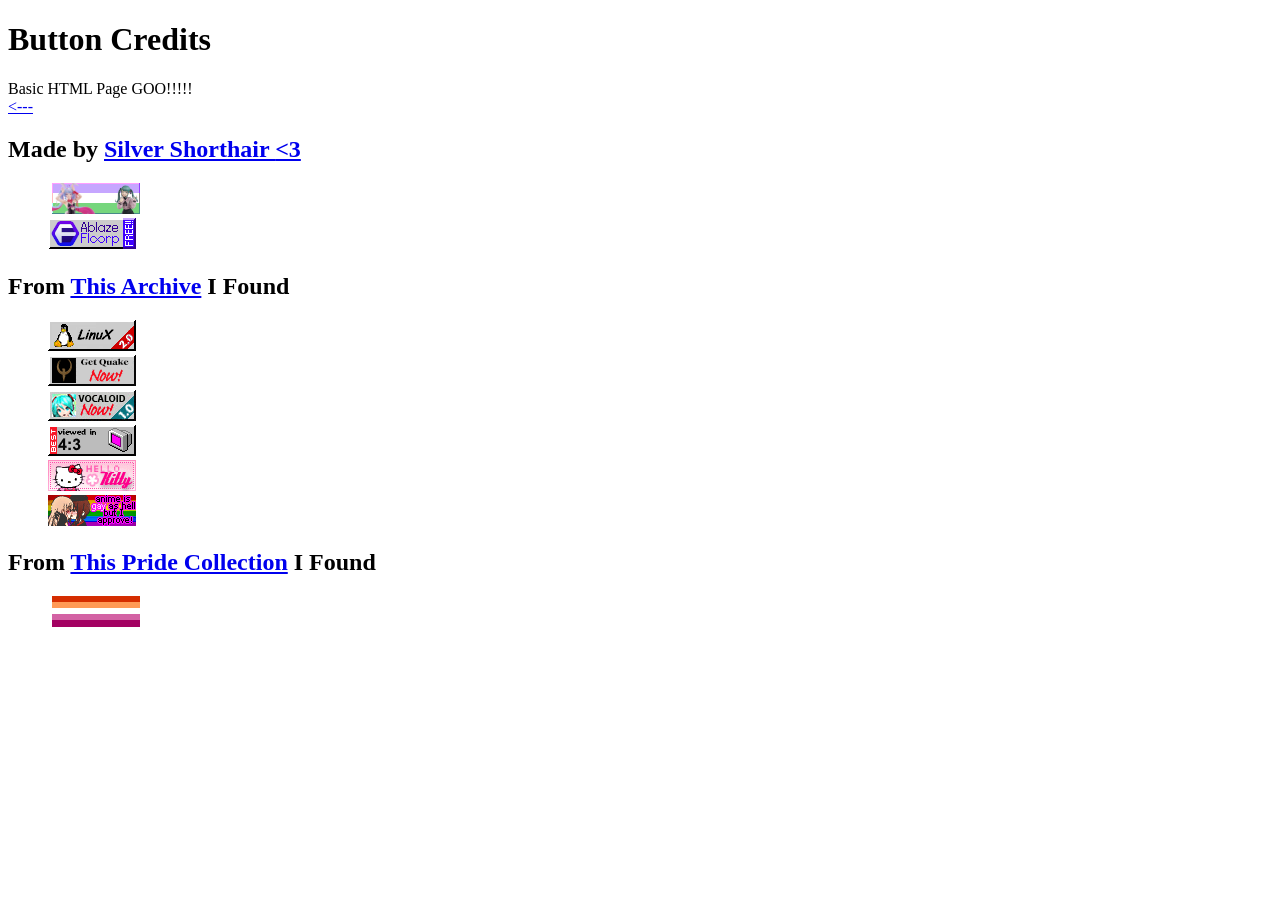
<file: button-credits.html>
<!DOCTYPE html>
<html lang="en">
<head>
    <meta charset="UTF-8">
    <title>Button Credits</title>
    <link rel="stylesheet" href="Style/universal.css">
    <link rel="icon" type="image/x-icon" href="/Assets/images/favicon.png">
</head>
<style>
    .no-list {
        list-style: none;
    }
</style>
<body>
<h1>Button  Credits</h1>
<p>
    Basic HTML Page GOO!!!!!
    <br>
    <a href="index.html" title="Go back"><---</a>
</p>
<h2>Made by <a href="https://www.silver.catsmp.gay">Silver Shorthair <span class="lbhover-text"><3</span></a></h2>
<ul class="no-list">
    <li>
        <img class="gqhover" src="Assets/images/buttons/gqmiku.png" alt="Genderqueer flag with rabbit hole Miku and the vampire Miku">
    </li>
    <li>
        <a href="https://floorp.app/"><img src="Assets/images/buttons/floorpbutton.png" alt="Geocity button advertising the Floorp browser"></a>
    </li>
</ul>
<h2>From <a href="https://cyber.dabamos.de/88x31/index.html">This Archive</a> I Found</h2>
<ul class="no-list">
    <li>
        <img src="Assets/images/buttons/linux.gif" alt="Linux Geocities button">
    </li>
    <li>
        <a href="https://store.steampowered.com/app/2310/Quake/"><img src="Assets/images/buttons/getquake.gif" alt="Geocity button saying 'Get Quake'"></a>
    </li>
    <li>
        <img src="Assets/images/buttons/vocaloid_now.gif" alt="Geocities button with Miku saying 'Vocaloid Now'">
    </li>
    <li>
        <img src="Assets/images/buttons/4x3_fade.gif" alt="Geocity button saying 'Best Viewing In 4:3'">
    </li>
    <li>
        <img src="Assets/images/buttons/hello_kitty.gif" alt="Hello Kitty Geocities button">
    </li>
    <li>
        <img src="Assets/images/buttons/animegay.gif" alt="Geocity button saying 'Anime is gay as hell but I approve'. There are also women kissing">
    </li>
</ul>
<h2>From <a href="https://rainy.gay/buttons/buttons">This Pride Collection</a> I Found</h2>
<ul class="no-list">
    <li>
        <img class="lbhover" src="Assets/images/buttons/lesbian.png" alt="Lesbian flag">
    </li>
</ul>
</body>
</html>
</file>
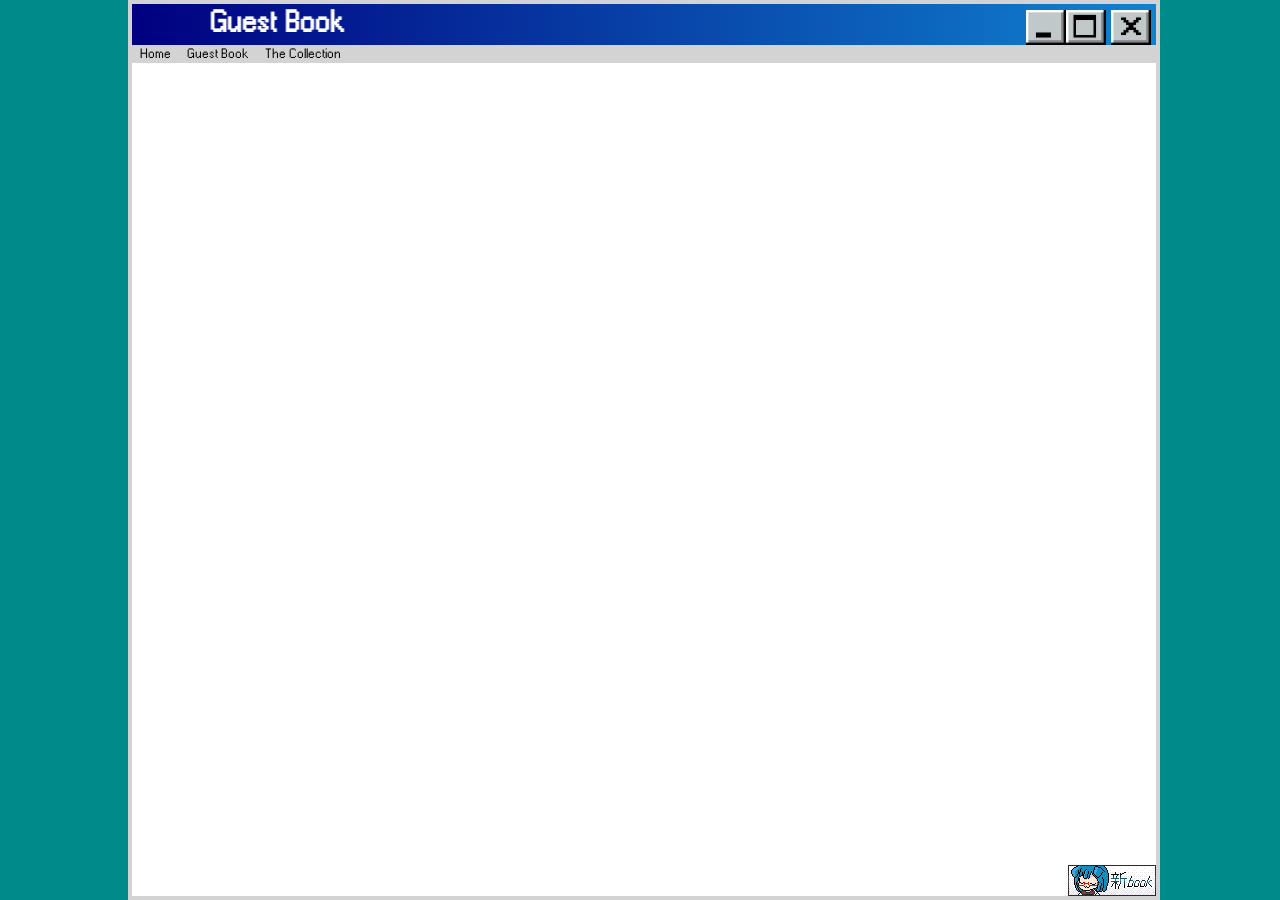
<file: guestbook.html>
<!DOCTYPE html>
<html lang="en">
<head>
    <meta charset="UTF-8">
    <title>Command's Guest Book</title>
    <link rel="stylesheet" href="/Style/universal.css">
    <link rel="stylesheet" href="/Style/9x.css">
    <link rel="icon" type="image/x-icon" href="/Assets/images/favicon.png">
</head>
<style>
    .content {
        height: calc(100vh - 8px - 52px - 25px - 10px);
    }

    iframe {
        width: 100%;
        height: 100%;
        border: 0;
    }
</style>
<body>
<div class="mainbody">
    <div class="titleheader">
        <marquee class="header-text" scrollamount="20" direction="right" >
            <h1>Guest Book</h1>
        </marquee>
        <div class="nine-x-buttons" >
            <img class="nine-x-button min" src="Assets/images/index/9x-min.png" alt="Windows 9x titlebar minimize button" />
            <img class="nine-x-button full" src="Assets/images/index/9x-full.png" alt="Windows 9x titlebar fullscreen button" />
            <img class="nine-x-button x" src="Assets/images/index/9x-x.png" alt="Windows 9x titlebar exit button" />
        </div>
    </div>
    <div class="header-buttons">
        <a href="index.html"><button>Home</button></a>
        <a href="guestbook.html"><button>Guest Book</button></a>
        <a href="the-collection/landing.html"><button>The Collection</button></a>
    </div>
    <div class="content">
        <iframe src="https://commandtm.atabook.org/"></iframe>
        <a href="https://atabook.org/"><img src="/Assets/images/buttons/atabook-button.gif" style="position: fixed; bottom: 4px; right: calc(10% - 4px);"></a>
    </div>
</div>
</body>
</html>
</file>
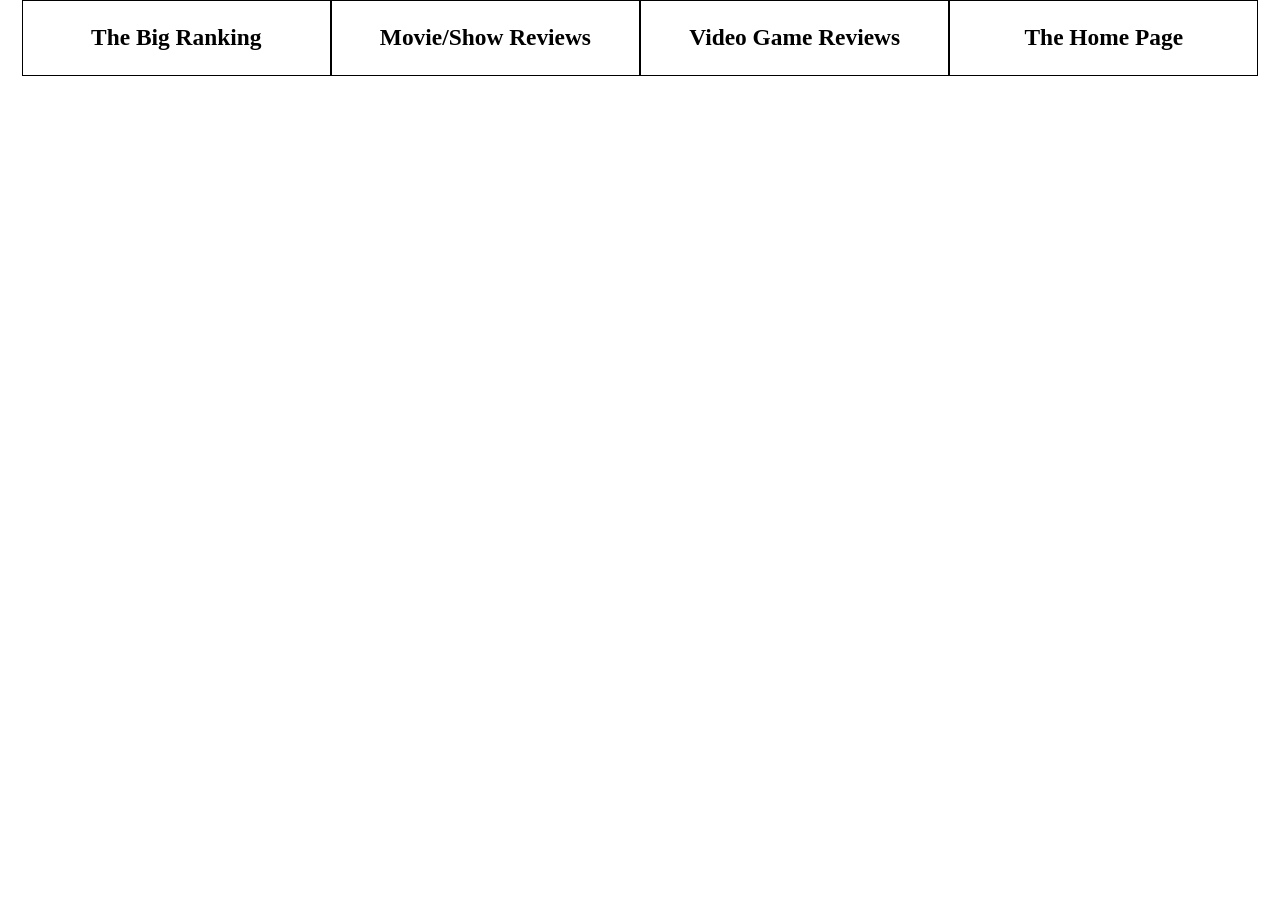
<file: musicReview.html>
<!DOCTYPE html>
<html lang="en">
<head>
    <meta charset="UTF-8">
    <title>The Music Review Vague Area</title>
    <link rel="stylesheet" href="style/headers/header.css">
</head>
<body>
<header>
    <div class="header">
        <center>
            <a href="ranking.html"><div class="headerButton"><h3 class="headerText">The Big Ranking</h3></div></a>
            <a href="movieReview.html"><div class="headerButton"><h3 class="headerText">Movie/Show Reviews</h3></div></a>
            <a href="gameReview.html"><div class="headerButton"><h3 class="headerText">Video Game Reviews</h3></div></a>
            <a href="index.html"><div class="headerButton"><h3 class="headerText">The Home Page</h3></div></a>
        </center>
    </div>
</header>
</body>
</html>
</file>
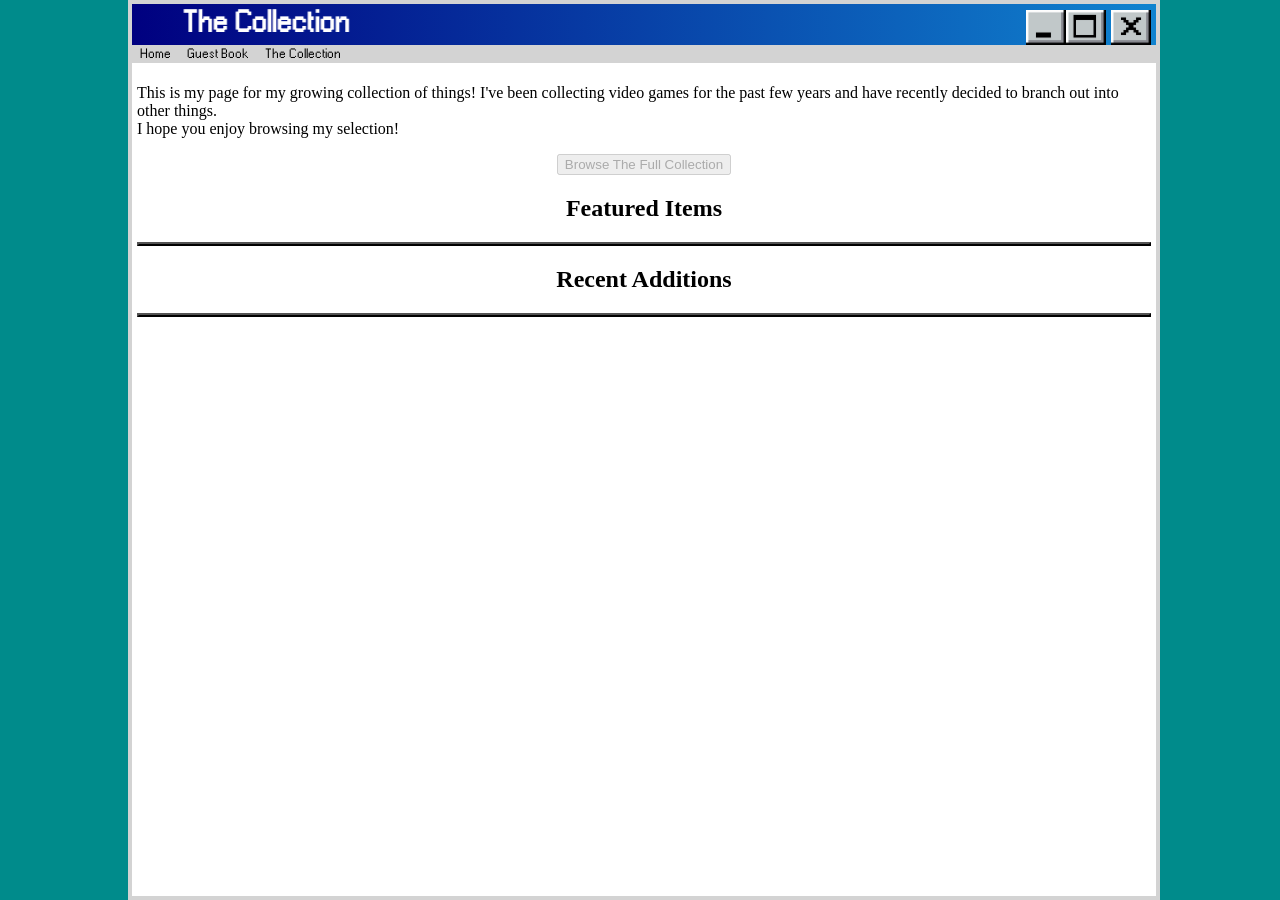
<file: the-collection.html>
<!DOCTYPE html>
<html lang="en">
<head>
    <meta charset="UTF-8">
    <title>The Collection</title>
    <link rel="stylesheet" href="/Style/universal.css">
    <link rel="stylesheet" href="/Style/9x.css">
    <link rel="icon" type="image/x-icon" href="/Assets/images/favicon.png">
</head>
<style>
    .horizontalCenter {
        display: flex;
        justify-content: center;
        align-content: center;
        flex-direction: column;
        text-align: center;
    }

    .containerBorder {
        border: 2px outset black;
        width: calc(100% - 4px);
        display: grid;
        grid-template-columns: 25% 25% 25% 25%;
    }

    .article {
        width: calc(100% - 12px);
        max-width: calc(100% - 12px);
        background: lightgray;
        margin: 4px;
        border: 2px outset black;
    }

    .article-image {
        height: 150px;
        width: 100%;
        max-height: 150px;
        display: flex;
        justify-content: center;
        align-content: center;

        img {
            max-width: 100%;
            max-height: 100%;
        }
    }

    .article-title {
        margin: 2px;
        background: white;
        text-align: center;
        border: 2px outset black;
    }
</style>
<body>
<div class="mainbody">
    <div class="titleheader">
        <marquee class="header-text" scrollamount="20" direction="right" >
            <h1>The Collection</h1>
        </marquee>
        <div class="nine-x-buttons" >
            <img class="nine-x-button min" src="Assets/images/index/9x-min.png" alt="Windows 9x titlebar minimize button" />
            <img class="nine-x-button full" src="Assets/images/index/9x-full.png" alt="Windows 9x titlebar fullscreen button" />
            <img class="nine-x-button x" src="Assets/images/index/9x-x.png" alt="Windows 9x titlebar exit button" />
        </div>
    </div>
    <div class="header-buttons">
        <a href="index.html"><button>Home</button></a>
        <a href="guestbook.html"><button>Guest Book</button></a>
        <a href="the-collection.html"><button>The Collection</button></a>
    </div>
    <div class="content">
        <p>This is my page for my growing collection of things! I've been collecting video games for the past few years and have recently decided to branch out into other things.
            <br>
            I hope you enjoy browsing my selection!
        </p>
        <div class="horizontalCenter">
            <a title="Coming Soon!"><button disabled="disabled">Browse The Full Collection</button></a>
            <h2>Featured Items</h2>
        </div>
        <div class="containerBorder" id="featured_additions">
        </div>
        <div class="horizontalCenter">
            <h2>Recent Additions</h2>
        </div>
        <div class="containerBorder" id="recent_additions">
        </div>
    </div>
</div>
</body>
<!-- TEMPLE ARTICLE
<div class="article">
    <div class="article-image">
        <img src="">
    </div>
    <a href="">
        <h3 class="article-title">
            Template
        </h3>
    </a>
</div>
-->
<script src="Scripts/CollectionAPIDataGetter.js"></script>
<script src="Scripts/CollectionDisplayer.js"></script>
<script>
    async function addRecent() {
        await getGames()
        addRecentHtml("recent_additions")
        addFeaturedHtml("featured_additions", await getFeatured())
    }

    addRecent()
</script>
</html>
</file>
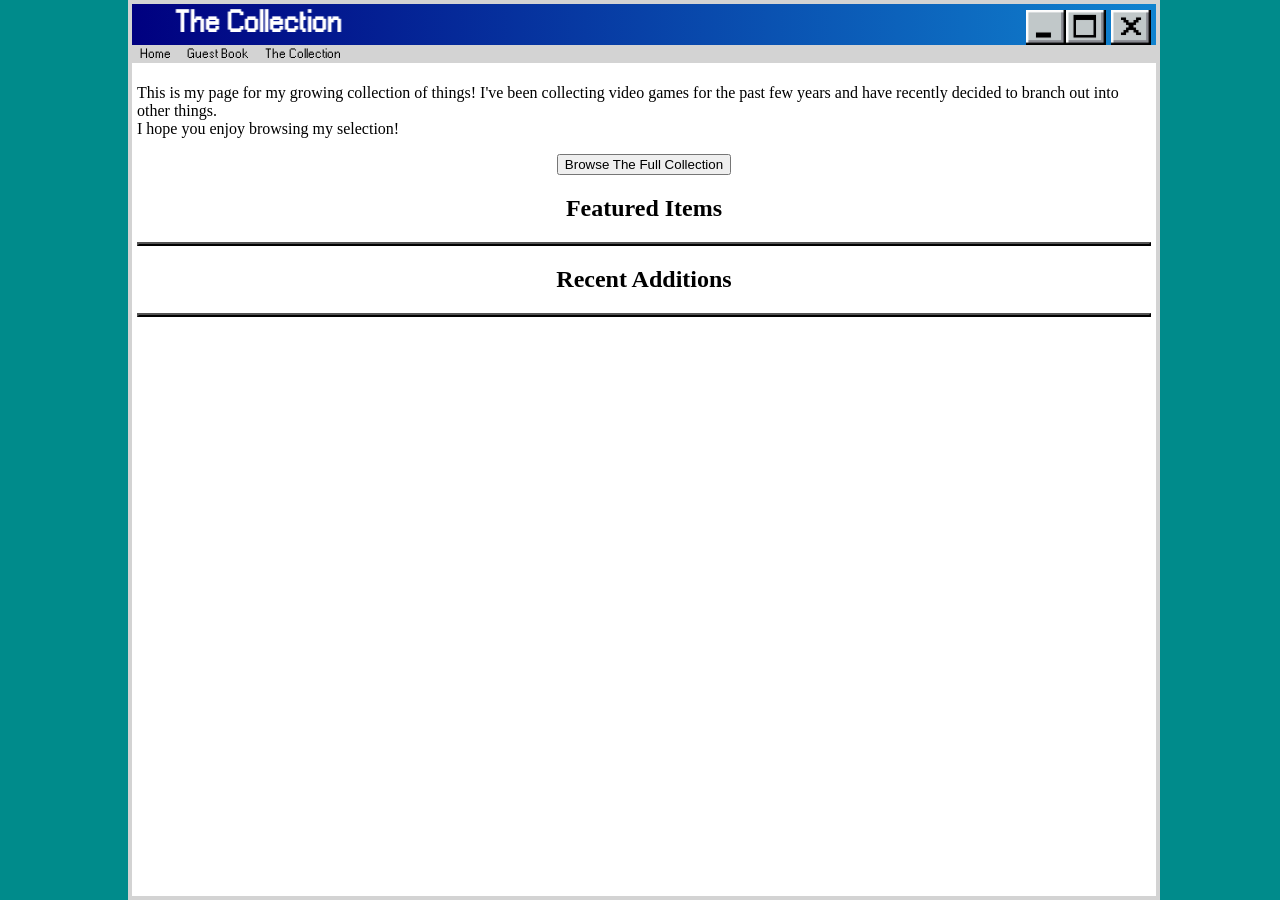
<file: the-collection/landing.html>
<!DOCTYPE html>
<html lang="en">
<head>
    <meta charset="UTF-8">
    <title>The Collection</title>
    <link rel="stylesheet" href="/Style/universal.css">
    <link rel="stylesheet" href="/Style/9x.css">
    <link rel="stylesheet" href="/Style/collection.css">
    <link rel="icon" type="image/x-icon" href="/Assets/images/favicon.png">
</head>
<style>
    .horizontalCenter {
        display: flex;
        justify-content: center;
        align-content: center;
        flex-direction: column;
        text-align: center;
    }
</style>
<body>
<div class="mainbody">
    <div class="titleheader">
        <marquee class="header-text" scrollamount="20" direction="right" >
            <h1>The Collection</h1>
        </marquee>
        <div class="nine-x-buttons" >
            <img class="nine-x-button min" src="../Assets/images/index/9x-min.png" alt="Windows 9x titlebar minimize button" />
            <img class="nine-x-button full" src="../Assets/images/index/9x-full.png" alt="Windows 9x titlebar fullscreen button" />
            <img class="nine-x-button x" src="../Assets/images/index/9x-x.png" alt="Windows 9x titlebar exit button" />
        </div>
    </div>
    <div class="header-buttons">
        <a href="../index.html"><button>Home</button></a>
        <a href="../guestbook.html"><button>Guest Book</button></a>
        <a href="landing.html"><button>The Collection</button></a>
    </div>
    <div class="content">
        <p>This is my page for my growing collection of things! I've been collecting video games for the past few years and have recently decided to branch out into other things.
            <br>
            I hope you enjoy browsing my selection!
        </p>
        <div class="horizontalCenter">
            <a href="listing.html"><button>Browse The Full Collection</button></a>
            <h2>Featured Items</h2>
        </div>
        <div class="containerBorder" id="featured_additions">
        </div>
        <div class="horizontalCenter">
            <h2>Recent Additions</h2>
        </div>
        <div class="containerBorder" id="recent_additions">
        </div>
    </div>
</div>
</body>
<!-- TEMPLE ARTICLE
<div class="article">
    <div class="article-image">
        <img src="">
    </div>
    <a href="">
        <h3 class="article-title">
            Template
        </h3>
    </a>
</div>
-->
<script src="../Scripts/CollectionAPIDataGetter.js"></script>
<script src="../Scripts/CollectionDisplayer.js"></script>
<script>
    async function addRecent() {
        await getGames()
        addRecentHtml("recent_additions")
        addFeaturedHtml("featured_additions", await getFeatured())
    }

    addRecent()
</script>
</html>
</file>
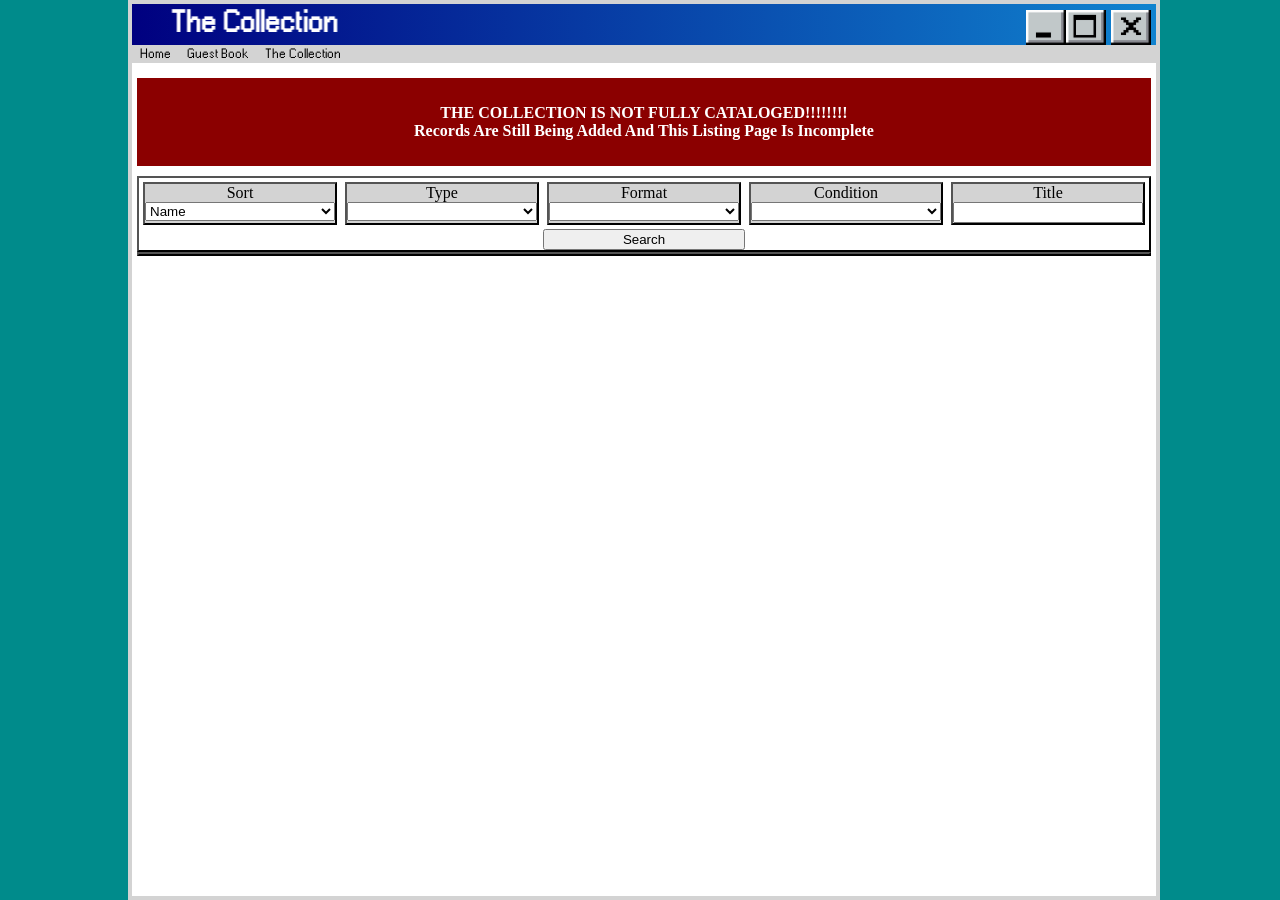
<file: the-collection/listing.html>
<!DOCTYPE html>
<html lang="en">
<head>
    <meta charset="UTF-8">
    <title>The Collection</title>
    <link rel="stylesheet" href="/Style/universal.css">
    <link rel="stylesheet" href="/Style/9x.css">
    <link rel="stylesheet" href="/Style/collection.css">
    <link rel="icon" type="image/x-icon" href="/Assets/images/favicon.png">
</head>
<style>
    .warning {
        background: darkred;
        width: 100%;
        text-align: center;
        margin: 10px 0;
        padding: 10px 0;

        p {
            color: white;
            font-weight: 600;
        }
    }

    .fiveCol {
        grid-template-columns: 20% 20% 20% 20% 20%;
    }

    .article {
        display: flex;
        flex-direction: column;

        label {
            text-align: center;
        }
    }
</style>
<body>
<div class="mainbody">
    <div class="titleheader">
        <marquee class="header-text" scrollamount="20" direction="right" >
            <h1>The Collection</h1>
        </marquee>
        <div class="nine-x-buttons" >
            <img class="nine-x-button min" src="../Assets/images/index/9x-min.png" alt="Windows 9x titlebar minimize button" />
            <img class="nine-x-button full" src="../Assets/images/index/9x-full.png" alt="Windows 9x titlebar fullscreen button" />
            <img class="nine-x-button x" src="../Assets/images/index/9x-x.png" alt="Windows 9x titlebar exit button" />
        </div>
    </div>
    <div class="header-buttons">
        <a href="../index.html"><button>Home</button></a>
        <a href="../guestbook.html"><button>Guest Book</button></a>
        <a href="landing.html"><button>The Collection</button></a>
    </div>
    <div class="content">
        <div class="warning">
            <p>
                THE COLLECTION IS NOT FULLY CATALOGED!!!!!!!!
                <br>
                Records Are Still Being Added And This Listing Page Is Incomplete
            </p>
        </div>
        <form id="searching">
            <div class="containerBorder fiveCol">
                <div class="article">
                    <label for="sort">Sort</label>
                    <select id="sort">
                        <option value="name">Name</option>
                        <option value="date">Day Added</option>
                    </select>
                </div>
                <div class="article">
                    <label for="type">Type</label>
                    <select id="type">
                        <option value=""></option>
                    </select>
                </div>
                <div  class="article">
                    <label for="format">Format</label>
                    <select id="format">
                        <option value=""></option>
                    </select>
                </div>
                <div class="article">
                    <label for="condition">Condition</label>
                    <select id="condition">
                        <option value=""></option>
                    </select>
                </div>
                <div class="article">
                    <label for="title">Title</label>
                    <input id="title" type="text">
                </div>
                <div></div>
                <div></div>
                <input type="Submit" value="Search">
            </div>
        </form>
        <div class="containerBorder" id="results"></div>
    </div>
</div>
</body>
<script src="../Scripts/CollectionAPIDataGetter.js"></script>
<script src="../Scripts/CollectionDisplayer.js"></script>
<script>
    var form = document.querySelector("#searching")

    form.addEventListener("submit", (event) => {
        event.preventDefault()
        setParams()
    })

    async function addResults() {
        await getGames()
        let params = new URLSearchParams(document.location.search)

        addResultsHtml("results", [params.get("type"), params.get("format"), params.get("condition"), params.get("title")], params.get("sort"))

        addFormOptions("type", getTypes())
        addFormOptions("format", getFormats())
        addFormOptions("condition", getConditions())

        setFormFromParams()
    }

    function setFormFromParams() {
        let params = new URLSearchParams(document.location.search)

        document.getElementById("type").value = params.get("type")
        document.getElementById("format").value = params.get("format")
        document.getElementById("condition").value = params.get("condition")
        document.getElementById("title").value = params.get("title")
        if (params.get("sort")) {
            document.getElementById("sort").value = params.get("sort")
        }
    }

    function setParams() {
        let url = new URL(window.location)

        let type = document.getElementById("type").value
        if (type !== "") {
            url.searchParams.set("type", document.getElementById("type").value)
        } else {
            url.searchParams.delete("type")
        }

        let format = document.getElementById("format").value
        if (format !== "") {
            url.searchParams.set("format", document.getElementById("format").value)
        } else {
            url.searchParams.delete("format")
        }

        let condition = document.getElementById("condition").value
        if (condition !== "") {
            url.searchParams.set("condition", document.getElementById("condition").value)
        } else {
            url.searchParams.delete("condition")
        }

        let title = document.getElementById("title").value
        if (title !== "") {
            url.searchParams.set("title", document.getElementById("title").value)
        } else {
            url.searchParams.delete("title")
        }

        let sort = document.getElementById("sort").value
        if (sort !== "name") {
            url.searchParams.set("sort", document.getElementById("sort").value)
        } else {
            url.searchParams.delete("sort")
        }

        window.location = url.href
    }

    addResults()
</script>
</html>
</file>
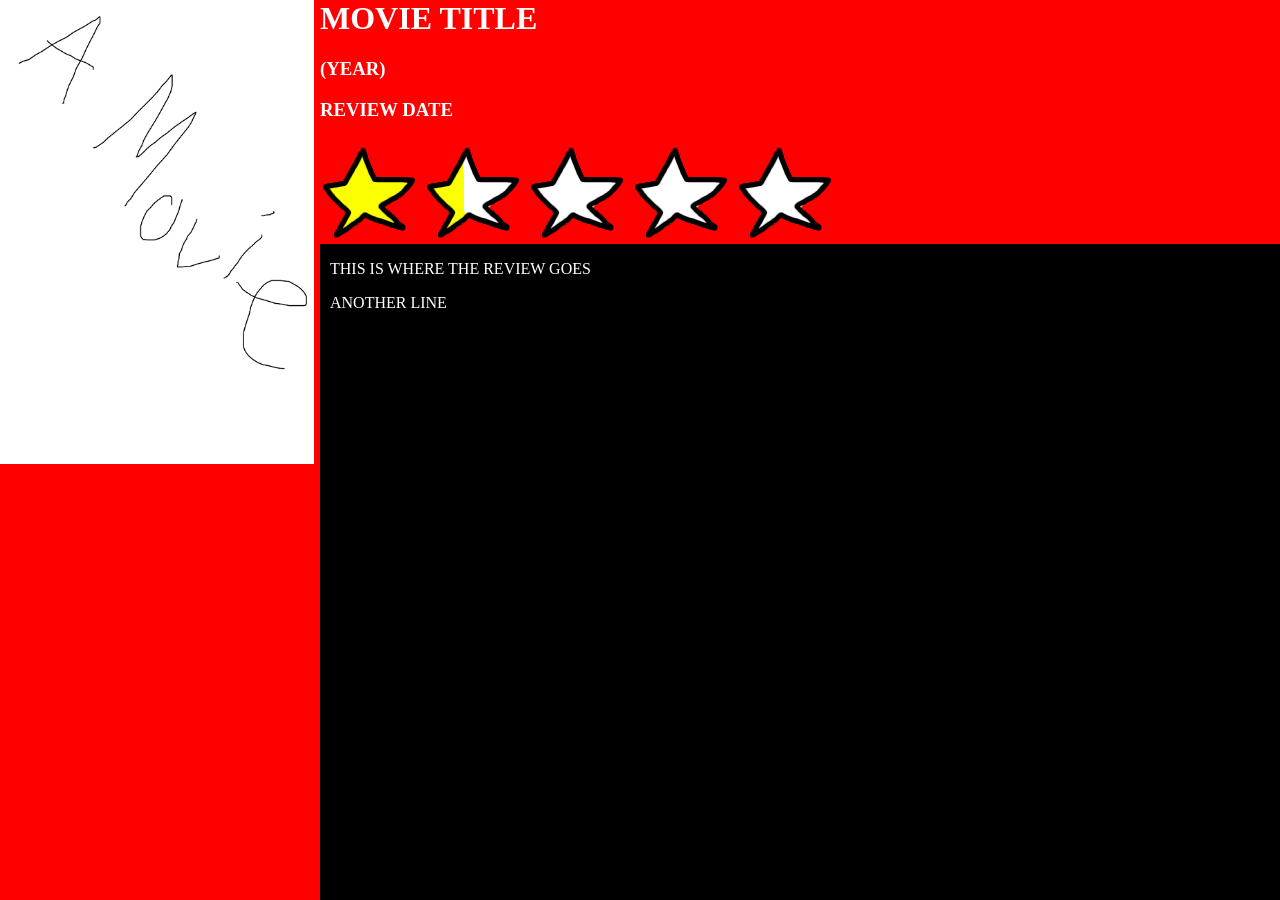
<file: reviews/movie/template.html>
<!DOCTYPE html>
<html lang="en">
<head>
    <meta charset="UTF-8">
    <title><MOVIE-TITLE> Review</title>
    <link rel="stylesheet" href="../../style/movieReview.css">
</head>
<body>
<div>
    <div style="height: 100vh; width: 25%; background-color: red; position: absolute">
        <img src="../../assets/movie-poster-placeholder.png" style="position: absolute; z-index: 0; aspect-ratio: 227/336; width: 98%;">
    </div>
    <div style="position: relative; left: 25%; z-index: 1; background-color: red">
        <h1 style="margin-top: 0">MOVIE TITLE</h1>
        <h3>(YEAR)</h3>
        <h3>REVIEW DATE</h3>
        <div>
            <img src="../../assets/full-star.png">
            <img src="../../assets/half-star.png">
            <img src="../../assets/no-star.png">
            <img src="../../assets/no-star.png">
            <img src="../../assets/no-star.png">
        </div>
    </div>
    <div style="position: relative; left: 25%; z-index: 1; background-color: black">
        <div style="margin: 10px">
            <p>THIS IS WHERE THE REVIEW GOES</p>
            <p>ANOTHER LINE</p>
        </div>
    </div>
</div>
</body>
</html>
</file>
<file: Style/universal.css>
@font-face {
    font-family: w95fa;
    src: url(../Assets/fonts/w95fa.woff);
}

.center {
    align-items: center;
    height: 100vh;
    display: flex;
    text-align: center;
    width: 100vw;
    position: fixed;
    justify-content: center;
}

.hidden {
    display: none !important;
}

.gqhover {
    border-width: 4px;
    border-style: solid;
    border-color: white;
    margin: -4px 0;

    &:hover {
        border-width: 4px;
        border-style: solid;
        border-image: linear-gradient(to bottom, #c6a6ff, white, #76d67d) 1;
    }
}

.gqhover-text {
    &:hover {
        background-image: linear-gradient(to bottom, #c6a6ff, white, #76d67d);
        color: transparent;
        background-clip: text;
    }
}

.lbhover {
    border-width: 4px;
    border-style: solid;
    border-color: white;
    margin: -4px 0;

    &:hover {
        border-width: 4px;
        border-style: solid;
        border-image: linear-gradient(to bottom, #d84a24, #ff914f, white, #d75fa6, #9e095b) 1;
    }
}

.lbhover-text {
    &:hover {
        background-image: linear-gradient(to bottom, #d84a24, #ff914f, white, #d75fa6, #9e095b);
        color: transparent;
        background-clip: text;
    }
}
</file>
<file: Style/9x.css>
@font-face {
    font-family: w95fa;
    src: url("/Assets/fonts/w95fa.woff");
}

body {
    background-color: darkcyan;
    margin: 0;
}

.mainbody {
    width: 80%;
    min-height: calc(100vh - 8px);
    background-color: white;
    margin-left: 10%;
    border-color: lightgray;
    border-style: solid;
    border-width: 4px;
}

.titleheader {
    background-image: linear-gradient(to right, #000080, #1083cf);
    color: white;
    font-family: w95fa;
    font-size: 15px;
    position: relative;

    .nine-x-buttons {
        position: absolute;
        top: 5.5px;
        right: 5px;
    }
}

.titleheader h1 {
    margin: 5px;
}

.content {
    margin: 5px;
    overflow: hidden;
}

.nine-x-button {
    max-height: 35px;
}

.nine-x-buttons {
    font-size: 0;

    .full {
        margin-right: 5px;
    }
}

.header-buttons {
    background: lightgrey;
    font-size: 0;

    button {
        font-family: w95fa;
        border-radius: 0;
        border-color: transparent;
        background: lightgrey;

        &:hover {
            border-color: white;
        }
    }
}
</file>
<file: style/headers/header.css>
body {
    margin: 0;
}

.header {
    background-color: white;
    left: 0;
    top: 0;
    position: relative;
    width: 100%;
    font-size: 0;
}

.headerButton {
    width: 24%;
    display: inline-block;
    text-align: center;
    background-color: white;
    border: black solid 1px;
    font-size: 20px;
}

.headerText {
    color: black;
}

.headerButton:hover {
    background-color: lightgray;
}
</file>
<file: Style/collection.css>
.article {
    width: calc(100% - 12px);
    max-width: calc(100% - 12px);
    background: lightgray;
    margin: 4px;
    border: 2px outset black;
}

.article-image {
    height: 150px;
    width: 100%;
    max-height: 150px;
    display: flex;
    justify-content: center;
    align-content: center;

    img {
        max-width: 100%;
        max-height: 100%;
    }
}

.article-title {
    margin: 2px;
    background: white;
    text-align: center;
    border: 2px outset black;
}

.containerBorder {
    border: 2px outset black;
    width: calc(100% - 4px);
    display: grid;
    grid-template-columns: 25% 25% 25% 25%;
}
</file>
<file: style/movieReview.css>
body {
    background-color: black;
    margin: 0
}

h1 {
    color: white;
    width: fit-content;
}

h3 {
    color: white;
    width: fit-content;
}

p {
    color: white;
}
</file>
